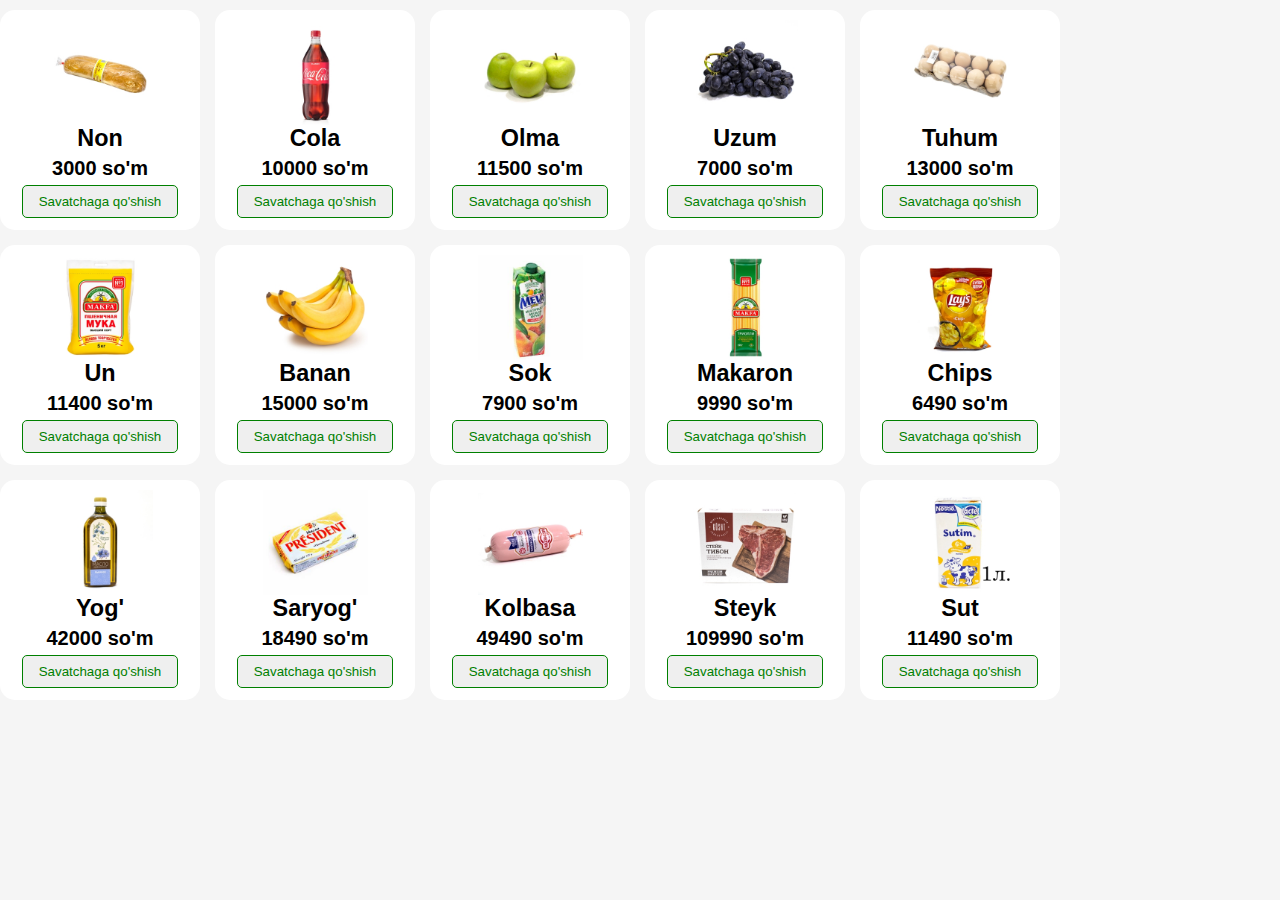
<file: index.html>
<!DOCTYPE html>
<html lang="en">

<head>
    <meta charset="UTF-8">
    <meta http-equiv="X-UA-Compatible" content="IE=edge">
    <meta name="viewport" content="width=device-width, initial-scale=1.0">
    <link rel="stylesheet" href="./style.css">
    <script src="./product.js" defer></script>
    <script src="./cart.js" defer></script>
    <title>Market</title>
</head>

<body>
    <div class="products-container">

    </div>
    <div class="cart">

    </div>
</body>

</html>
</file>
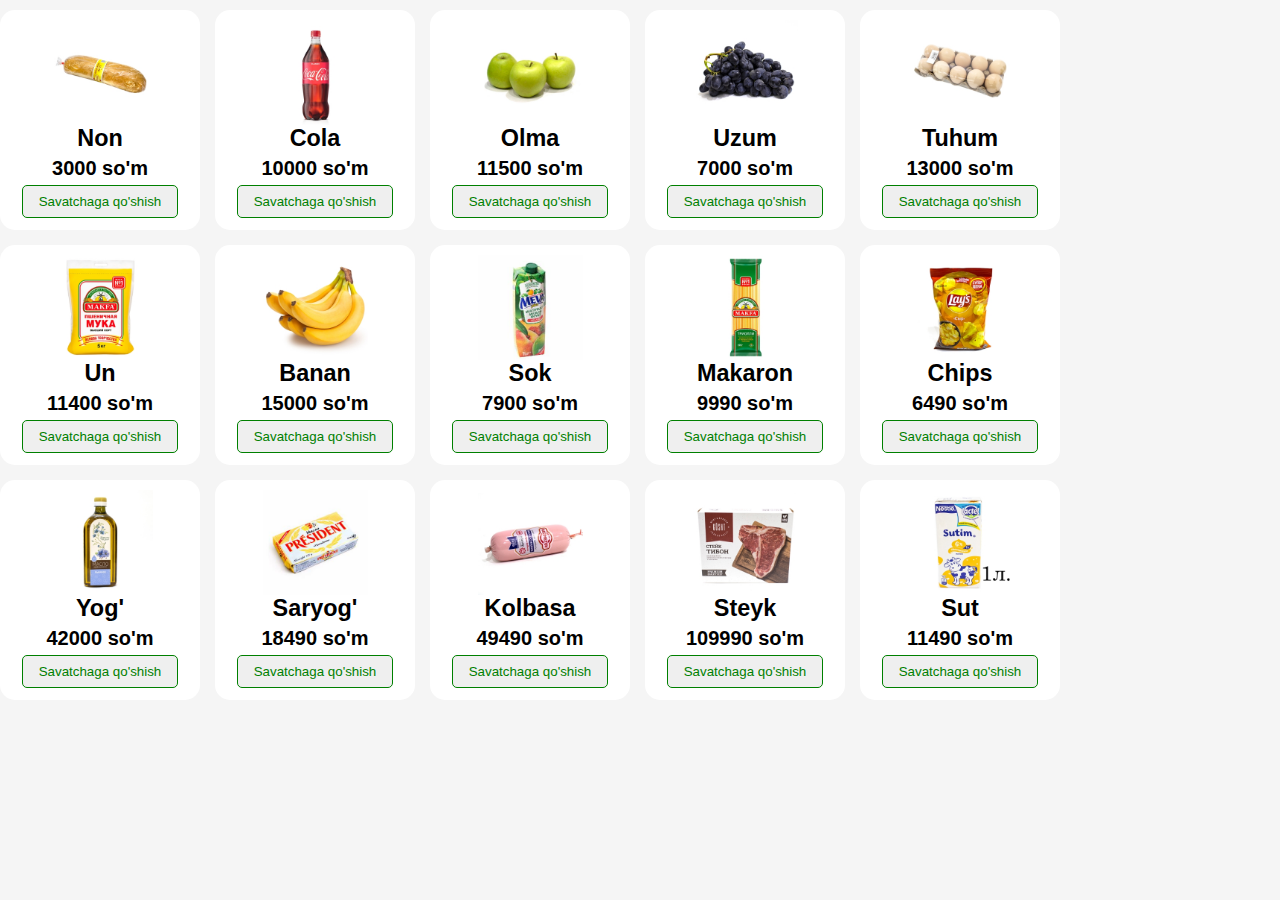
<file: OOP/index.html>
<!DOCTYPE html>
<html lang="en">

<head>
    <meta charset="UTF-8">
    <meta http-equiv="X-UA-Compatible" content="IE=edge">
    <meta name="viewport" content="width=device-width, initial-scale=1.0">
    <link rel="stylesheet" href="./style.css">
    <script src="./scripts/product.js" defer></script>
    <script src="./scripts/cart.js" defer></script>
    <script src="./scripts/functions.js" defer></script>
    <script src="./scripts/global.js" defer></script>
    <title>Market</title>
</head>

<body>
    <div class="products-container">

    </div>
    <div class="cart">

    </div>
</body>

</html>
</file>
<file: style.css>
* {
    margin: 0;
    padding: 0;
    box-sizing: border-box;
}

body {
    width: 100%;
    height: 100vh;
    font-family: sans-serif;
    display: grid;
    grid-template-columns: 1fr 400px;
}

.products-container {
    padding-top: 10px;
    background-color: whitesmoke;
    display: grid;
    grid-template-columns: repeat(5, 200px);
    grid-auto-rows: 220px;
    gap: 15px;
    justify-content: center;
}

.product {
    display: flex;
    flex-direction: column;
    padding: 10px;
    align-items: center;
    background-color: white;
    font-size: 20px;
    border-radius: 15px;
}

.product:hover {
    box-shadow: 3px 2px 2px 3px rgb(160, 160, 160);
}

.product b {
    margin-top: 5px;
}

.product button {
    padding: 8px 16px;
    margin-top: 5px;
    border-radius: 5px;
    border: 1px solid green;
    color: green;
    cursor: pointer;
}

.product button:hover {
    border: none;
    background-color: green;
    color: white;
}

.cart {
    background-color: whitesmoke;
    padding: 25px;
}

.cart-item {
    padding: 20px;
    font-size: 18px;
    background-color: #fff;
    border-radius: 20px;
}

.cart-item button {
    padding: 8px 16px;
    background-color: red;
    color: whitesmoke;
    border: none;
    cursor: pointer;
}

.cart-item select {
    padding: 6px 28px;
    margin: 10px 0;
}

.cart-item p {
    margin: 10px 0;
}

.cart-item:not(.cart-item:last-child){
    margin-bottom: 10px;
}

.cart-header {
    display: flex;
    justify-content: space-between;
}

.product-img {
    width: 105px;
}
</file>
<file: OOP/style.css>
* {
    margin: 0;
    padding: 0;
    box-sizing: border-box;
}

body {
    width: 100%;
    height: 100vh;
    font-family: sans-serif;
    display: grid;
    grid-template-columns: 1fr 400px;
}

.products-container {
    padding-top: 10px;
    background-color: whitesmoke;
    display: grid;
    grid-template-columns: repeat(5, 200px);
    grid-auto-rows: 220px;
    gap: 15px;
    justify-content: center;
}

.product {
    display: flex;
    flex-direction: column;
    padding: 10px;
    align-items: center;
    background-color: white;
    font-size: 20px;
    border-radius: 15px;
}

.product:hover {
    box-shadow: 3px 2px 2px 3px rgb(160, 160, 160);
}

.product b {
    margin-top: 5px;
}

.product button {
    padding: 8px 16px;
    margin-top: 5px;
    border-radius: 5px;
    border: 1px solid green;
    color: green;
    cursor: pointer;
}

.product button:hover {
    border: none;
    background-color: green;
    color: white;
}

.cart {
    background-color: whitesmoke;
    padding: 25px;
}

.cart-item {
    padding: 20px;
    font-size: 18px;
    background-color: #fff;
    border-radius: 20px;
}

.cart-item button {
    padding: 8px 16px;
    background-color: red;
    color: whitesmoke;
    border: none;
    cursor: pointer;
}

.cart-item select {
    padding: 6px 28px;
    margin: 10px 0;
}

.cart-item p {
    margin: 10px 0;
}

.cart-item:not(.cart-item:last-child){
    margin-bottom: 10px;
}

.cart-header {
    display: flex;
    justify-content: space-between;
}

.product-img {
    width: 105px;
}
</file>
